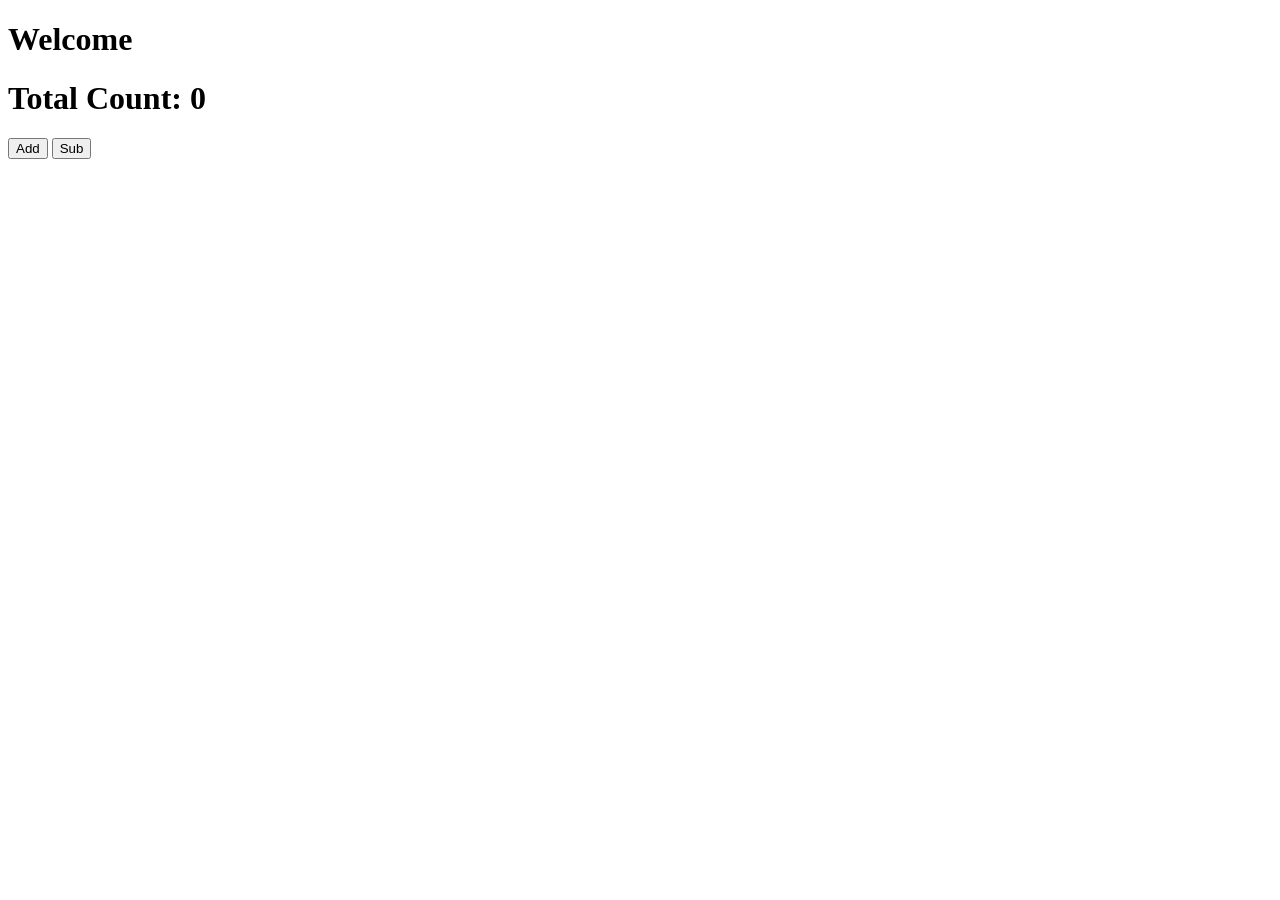
<file: Class-12/index.html>
<!DOCTYPE html>
<html lang="en">
<head>
    <meta charset="UTF-8">
    <meta name="viewport" content="width=device-width, initial-scale=1.0">
    <title>DOM</title>
</head>
<body>
    <h1>Welcome <span id="name"></span></h1>

    <div>
        <h1>Total Count: <span id="count">0</span></h1>
        <button onclick="addFunction(5)">Add</button>
        <button onclick="subFunction(5)">Sub</button>
    </div>
    
    <script>
        // get user name by prompt
        const name = prompt("Enter your name:");
        alert("Hello, " + name + "! Welcome to the site.");
        const name_area = document.getElementById("name");
        name_area.innerHTML = name;

        // counter functionality
        const count_area = document.getElementById("count");
        let count = parseFloat(count_area.innerHTML);
        if(count == 0){
            const getCount = localStorage.getItem("count");
            count = parseFloat(getCount) || 0;
        }
        count_area.innerHTML = count;

        const addFunction = (number) =>{
            count = count + number;
            // if the count is 100 or more, do not increase it further
            count_area.innerHTML = count;
            localStorage.setItem("count", count);
        }

        const subFunction = (number) =>{
            count = count - number;
            // to avoid negative count then you do anything
            count_area.innerHTML = count;
            localStorage.setItem("count", count);
        }
    </script>
</body>
</html>
</file>
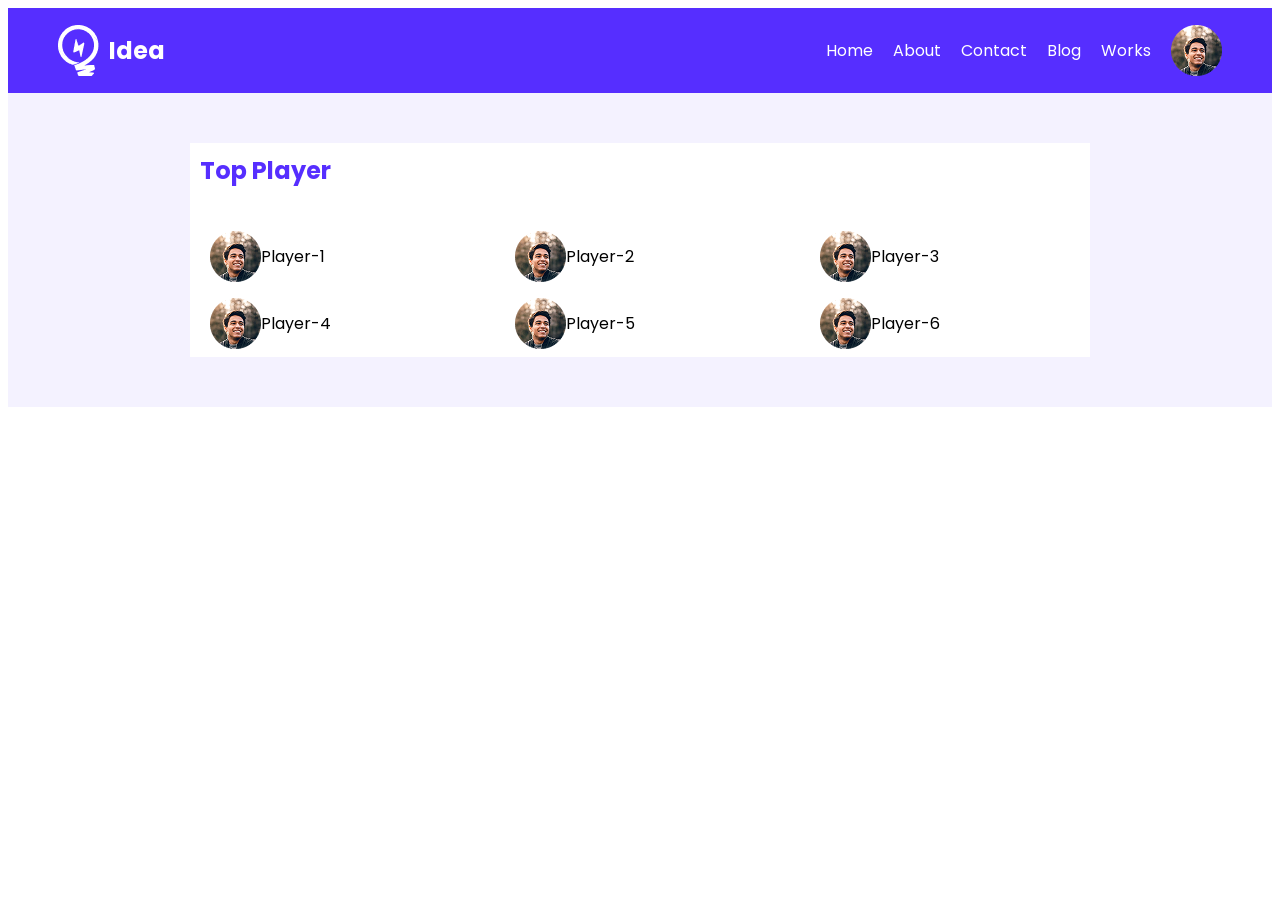
<file: Class-4(Learn more CSS)/index.html>
<!DOCTYPE html>
<html lang="en">
<head>
    <meta charset="UTF-8">
    <meta name="viewport" content="width=device-width, initial-scale=1.0">
    <link rel="stylesheet" href="./style.css">
    <title>Class-4</title>
</head>
<body>
    <nav class="navbar">
        <div class="logo">
            <img src="./logo.png" alt="idea logo">
            <h2 id="logo-text">Idea</h2>
        </div>
        <div class="menu">
            <ul>
                <li>Home</li>
                <li>About</li>
                <li>Contact</li>
                <li>Blog</li>
                <li>Works</li>
            </ul>
            <img src="./user.png" alt="">
        </div>
    </nav>
    <div class="main-content-area">
        <section class="players">
            <div>
                <h2 class="player-heading">Top Player</h2>
                <div class="players-container"">
                    <div class="player">
                        <img src="./user.png" alt="">
                        <p>Player-1</p>
                    </div>
                    <div class="player">
                        <img src="./user.png" alt="">
                        <p>Player-2</p>
                    </div>
                    <div class="player">
                        <img src="./user.png" alt="">
                        <p>Player-3</p>
                    </div>
                    <div class="player">
                        <img src="./user.png" alt="">
                        <p>Player-4</p>
                    </div>
                    <div class="player">
                        <img src="./user.png" alt="">
                        <p>Player-5</p>
                    </div>
                    <div class="player">
                        <img src="./user.png" alt="">
                        <p>Player-6</p>
                    </div>
                </div>
            </div>
        </section>
    </div>
</body>
</html>
</file>
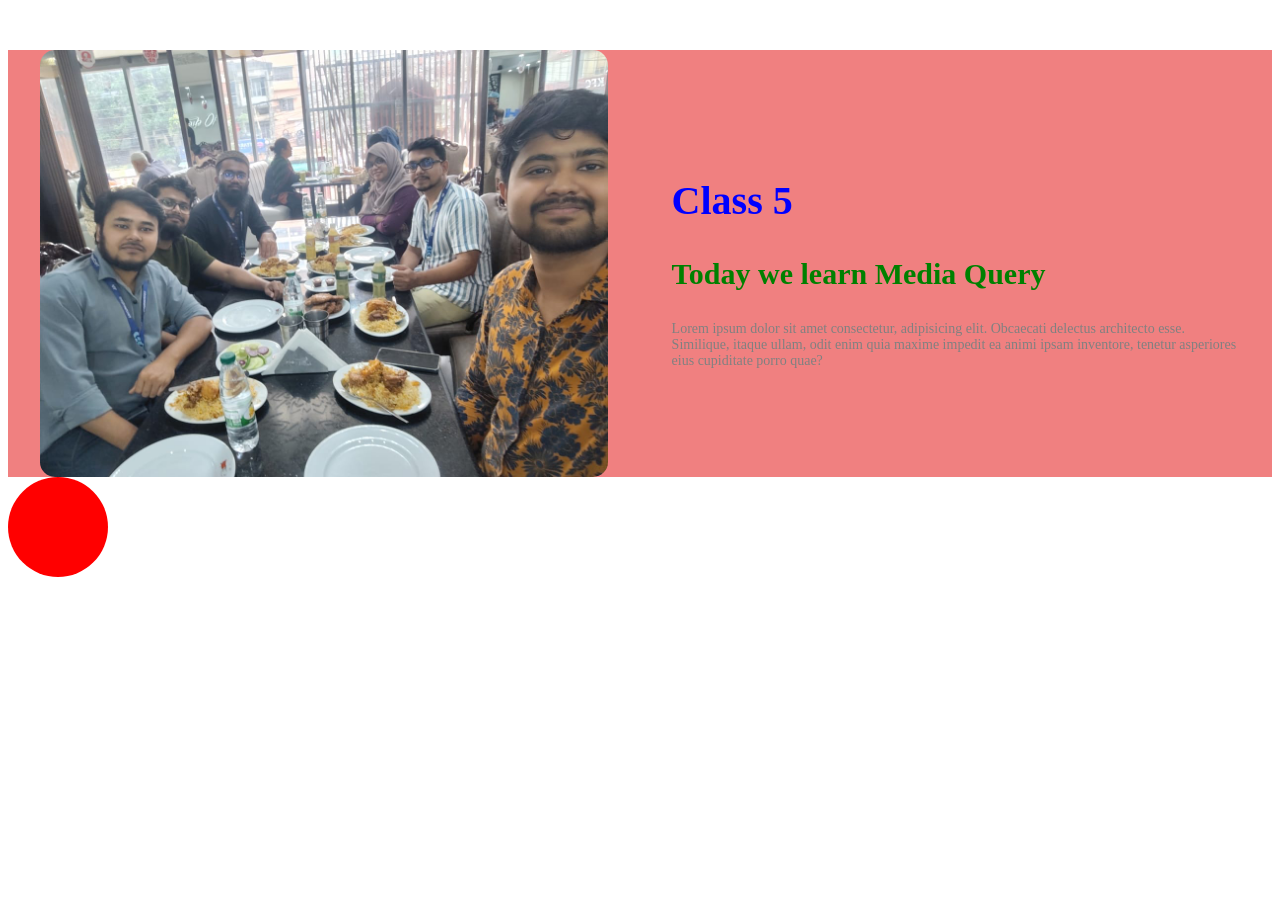
<file: class-5(learn more css)/index.html>
<!DOCTYPE html>
<html lang="en">

<head>
    <meta charset="UTF-8">
    <meta name="viewport" content="width=device-width, initial-scale=1.0">
    <link rel="stylesheet" href="./style.css">
    <title>Class 5</title>
</head>

<body>
    <section class="banner">
        <!-- image area -->
        <img class="banner-image" src="./image.jpeg" alt="">

        <!-- text area -->
        <div class="banner-text">
            <h1>Class 5</h1>
            <h3>Today we learn Media Query</h3>
            <p>Lorem ipsum dolor sit amet consectetur, adipisicing elit. Obcaecati delectus architecto esse. Similique,
                itaque ullam, odit enim quia maxime impedit ea animi ipsam inventore, tenetur asperiores eius cupiditate
                porro quae?</p>
        </div>
    </section>

    <!-- animation section -->

    <section>
        <div class="animation"></div>
    </section>

</body>

</html>
</file>
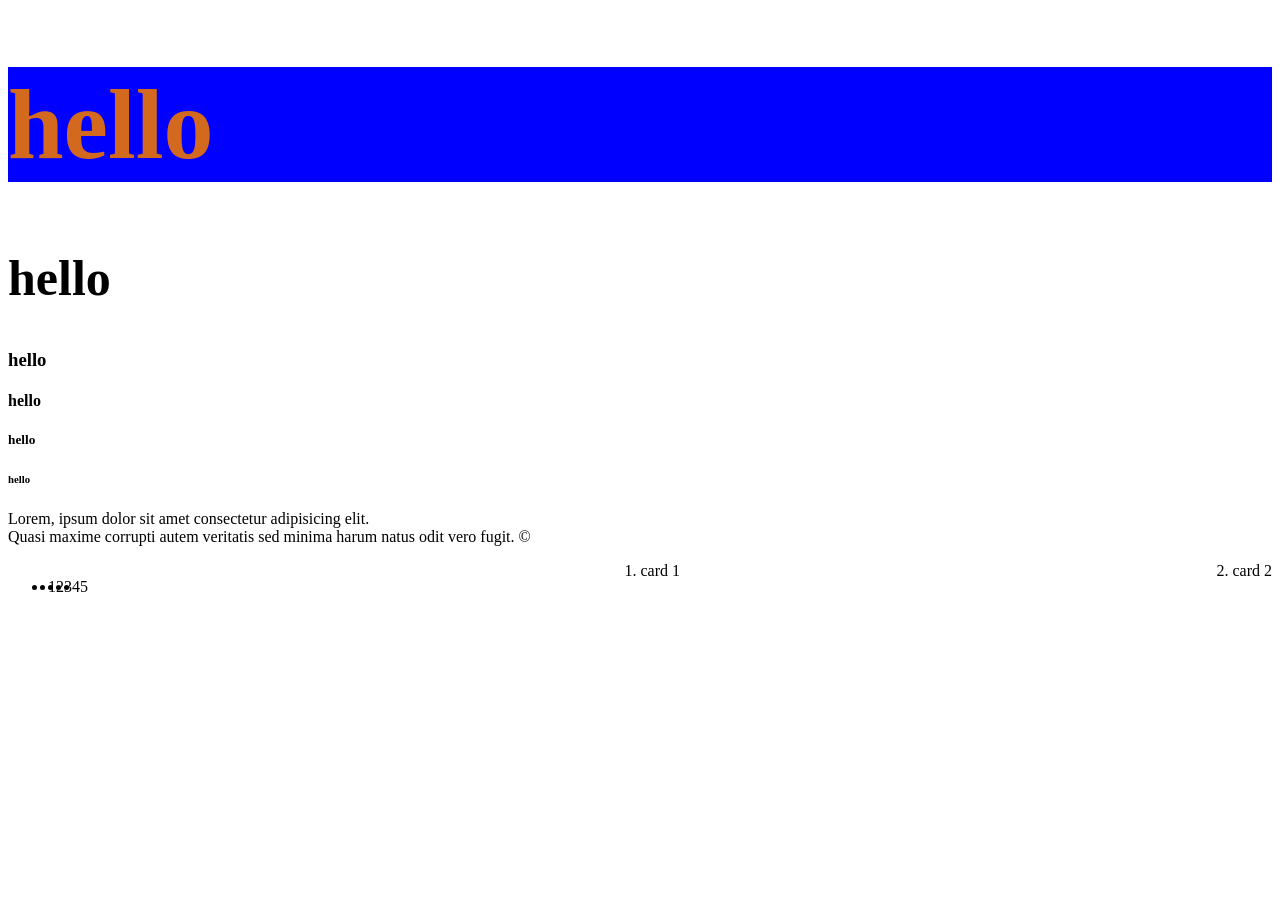
<file: Class-1(intro and install)/intro.html>
<!DOCTYPE html>
<html>

<head>
    <title>Intro + install</title>
    <link rel="shortcut icon" href="./favicon.png" type="image/x-icon">
    <link rel="stylesheet" href="./style.css">
    <style>
        h1{
            background-color: blue;
            font-size: 100px;
        }
    </style>
</head>

<body>
    <h1 style="color: chocolate;">hello</h1>
    <h2>hello</h2>
    <h3>hello</h3>
    <h4>hello</h4>
    <h5>hello</h5>
    <h6>hello</h6>
    <p>Lorem, ipsum dolor sit amet consectetur adipisicing elit. <br>
        Quasi maxime corrupti autem veritatis sed minima harum natus odit vero fugit. &#xa9; </p>
    <div style="display: flex; justify-content: space-between;">
        <ul style="display: flex; justify-content: space-between;">
            <li>1</li>
            <li>2</li>
            <li>3</li>
            <li>4</li>
            <li>5</li>
        </ul>
        <div>1. card 1</div>
        <div>2. card 2</div>
    </div>


</body>

</html>
</file>
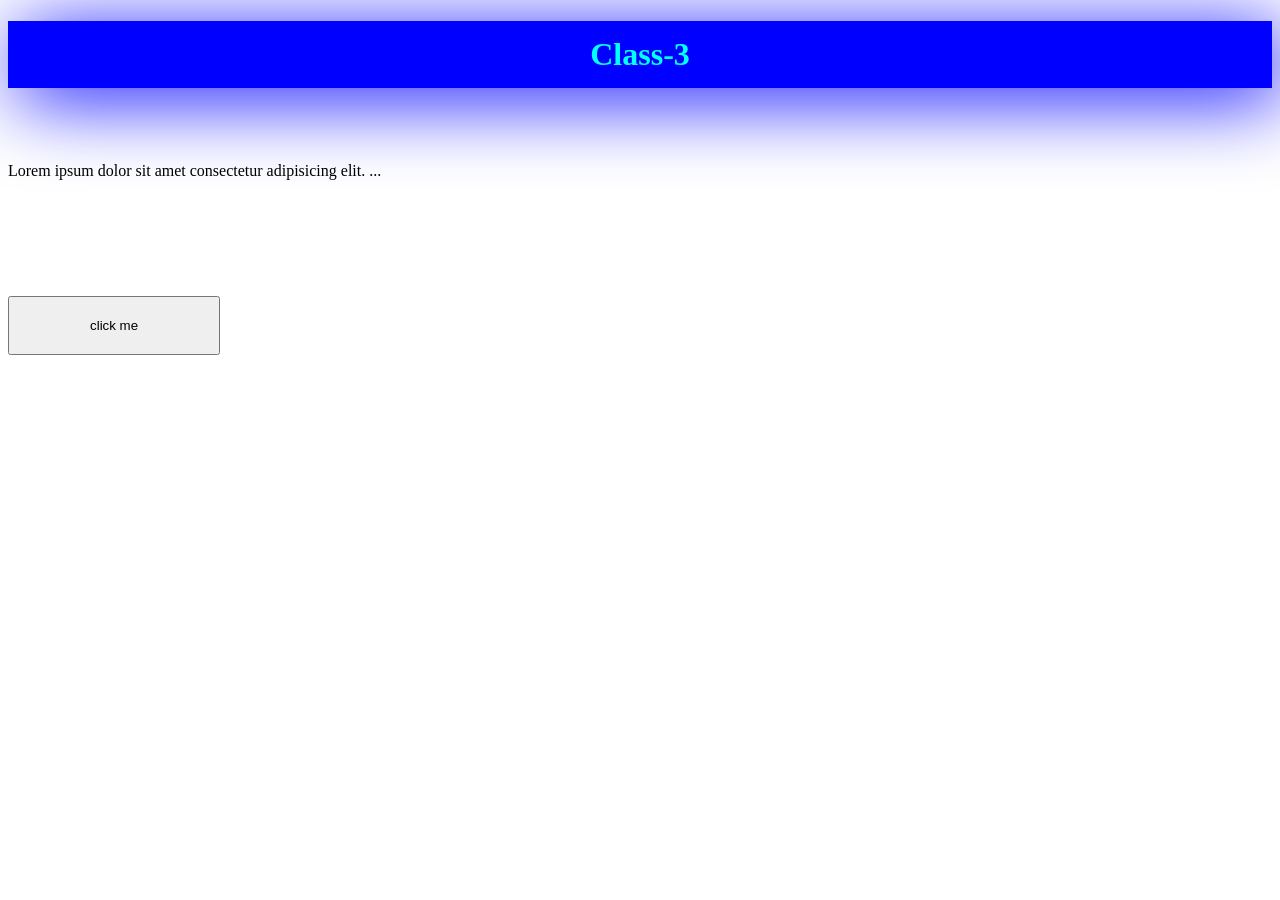
<file: Class-3(Let's Start CSS)/class-3.html>
<!DOCTYPE html>
<html lang="en">

<head>
    <meta charset="UTF-8">
    <meta name="viewport" content="width=device-width, initial-scale=1.0">
    <title>Class-3</title>
    <style>
        /* H1 শিরোনাম সেন্টার করা, রঙ ও ব্যাকগ্রাউন্ড দেওয়া হয়েছে */
        h1 {
            text-align: center;
            color: aqua;
            background-color: blue;
            padding: 15px;
            box-shadow: 10px 10px 80px blue;
        }

        /* প্যারাগ্রাফে লেখা justify করা হয়েছে */
        p {
            text-align: justify;
        }

        /* বাটনের margin ও padding সেট করা হয়েছে */
        button {
            margin-top: 100px;
            padding: 20px 80px;
        }
    </style>
</head>

<body>

    <!-- ক্লাস টাইটেল -->
    <h1>Class-3</h1>

    <!-- প্যারাগ্রাফ লেখা -->
    </br></br>
    <p>
        Lorem ipsum dolor sit amet consectetur adipisicing elit. ...
    </p>

    <!-- ক্লিক করার বাটন -->
    <button>click me</button>

</body>
</html>
</file>
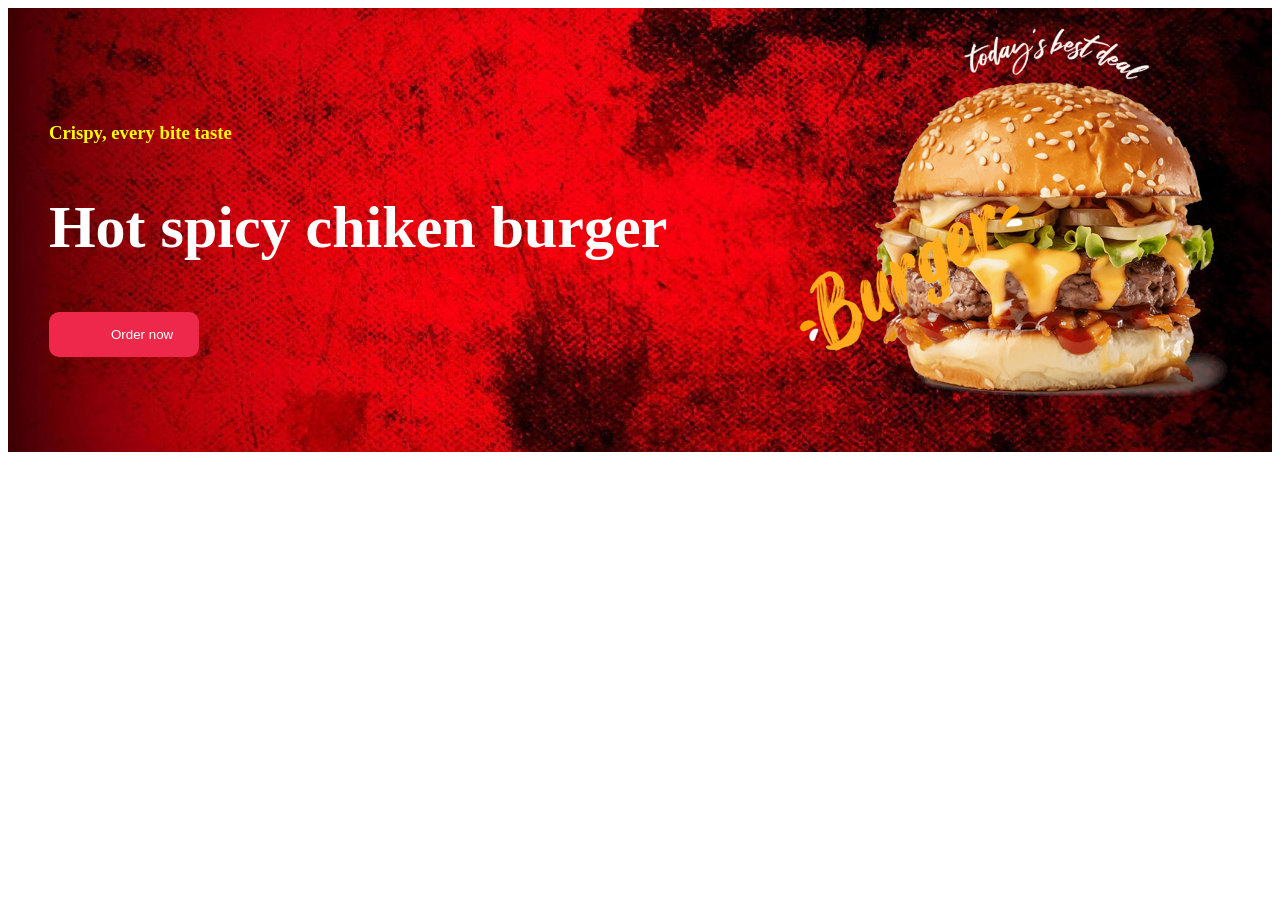
<file: Class-3(Let's Start CSS)/simple-banner.html>
<!DOCTYPE html>
<html lang="en">

<head>
    <meta charset="UTF-8">
    <meta name="viewport" content="width=device-width, initial-scale=1.0">
    <title>Banner</title>
    <!-- এক্সটারনাল CSS ফাইল লিঙ্ক করা হয়েছে -->
    <link rel="stylesheet" href="./style.css">
</head>

<body>

    <!-- হিরো সেকশন -->
    <section id="hero">

        <!-- টেক্সট এরিয়া -->
        <div>
            <!-- সাব-টাইটেল -->
            <h3 id="sub-title">Crispy, every bite taste</h3>

            <!-- মূল টাইটেল -->
            <h1 id="title">Hot spicy chiken burger</h1>

            <!-- অর্ডার বাটন (SVG আইকন সহ) -->
            <button class="btn">
                <!-- SVG আইকন (cart বা ডেলিভারি আইকন) -->
                <svg width="25" height="25" viewBox="0 0 25 25" ... > ... </svg>
                <span>Order now</span>
            </button>
        </div>

        <!-- ইমেজ এরিয়া -->
        <div>
            <img src="./Group1000002308.png" alt="">
        </div>

    </section>

</body>

</html>
</file>
<file: Class-4(Learn more CSS)/style.css>
@import url('https://fonts.googleapis.com/css2?family=Poppins:ital,wght@0,100;0,200;0,300;0,400;0,500;0,600;0,700;0,800;0,900;1,100;1,200;1,300;1,400;1,500;1,600;1,700;1,800;1,900&display=swap');

*{
    font-family: "Poppins", sans-serif;
}

.navbar{
    background-color: #562EFF;
    padding: 5px 50px;
    display: flex;
    justify-content: space-between;
    align-items: center;
}

.logo{
    display: flex;
    align-items: center;
    color: #fff;
}

#logo-text{
    margin-left: 10px;
}

.menu{
    display: flex;
    align-items: center;
}

.menu ul{
    display: flex;
    list-style: none;
}

.menu ul li{
    color: #fff;
    margin-right: 20px;
}

.main-content-area{
    background-color: #f4f2ff ;
    padding: 50px;
}

.player-heading{
    margin: 0 0 25px 0;
    padding: 10px;
    color: #562EFF;
}

.players{
    background-color: #fff;
    width: 900px;
    margin: 0 auto;
}

.players-container{
    display: flex;
    justify-content: space-between;
    flex-wrap: wrap;
}

.player{
    display: flex;
    align-items: center;
    width: 250px;
    padding: 5px 20px;
}


/* @media screen and (max-width: 425px){
    .menu ul{
        display: none;
    }

    .menu:hover ul{
        display: block;
    }
}
@media screen and (max-width: 992px){

}
@media screen and (max-width: 1280px){

} */
</file>
<file: class-5(learn more css)/style.css>
.banner{
    margin-top: 50px;
    display: flex;
    justify-content: space-around;
    align-items: center;
}

.banner-image{
    width: 45%;
    height: auto;
    display: block;
    border-radius: 15px;
}

.banner-text{
    width: 45%;
}

.banner-text h1{
    font-size: 40px;
    color: blue;
}

.banner-text h3{
    font-size: 30px;
    color: green;
}

.banner-text p{
    font-size: 14px;
    color: gray;
}

@media screen and (min-width:993px){
    .banner{
        background-color: lightcoral;
    }
}

@media screen and (max-width: 992px){
    .banner{
        padding: 20px 0;
        background-color: lightblue;
    }
}


@media screen and (max-width: 600px){
    .banner{
        background-color:  yellowgreen;
        display: block;
    }
    .banner-image, .banner-text{
        width: 95%;
        margin: 0 auto;
        padding: 10px 0;
    }
}




/* animation style */

.animation{
    width: 100px;
    height: 100px;
    background-color: red;
    border-radius: 50%;
    animation: duraruri 3s infinite;
    position: relative;
}

@keyframes duraruri{
    0%{
        left: 0px;
        top: 0px;
        background-color: green;
    }
    25%{
        left: 200px;
        top: 0px;
        background-color: blue;
    }
    50%{
        left: 200px;
        top: 200px;
        background-color: yellow;
    }
    75%{
        left: 0px;
        top: 200px;
        background-color: purple;
    }
    100%{
        left: 0px;
        top: 0px;
        background-color: green;
    }
}
</file>
<file: Class-1(intro and install)/style.css>
h2{
    font-size: 50px;
}

h2:hover{
    color: green;
}
</file>
<file: Class-3(Let's Start CSS)/style.css>
/* হিরো সেকশনের ব্যাকগ্রাউন্ড ইমেজ ও স্টাইল */
#hero {
    background-image: url('./bg.jpg');
    background-position: center;
    background-size: cover;
    display: flex;
    justify-content: space-around;
    align-items: center;
    padding: 20px;
}

/* ইমেজের উচ্চতা */
img {
    height: 400px;
}

/* সাবটাইটেলের রঙ */
#sub-title {
    color: yellow;
}

/* মেইন টাইটেলের রঙ, ফন্ট সাইজ ও মার্জিন */
#title {
    color: white;
    font-size: 60px;
    margin-right: 90px;
}

/* বাটনের ডিজাইন */
.btn {
    width: 150px;
    display: flex;
    justify-content: space-around;
    align-items: center;
    padding: 10px 20px;
    background-color: #EE284B;
    border: none;
    color: white;
    border-radius: 10px;
}
</file>
